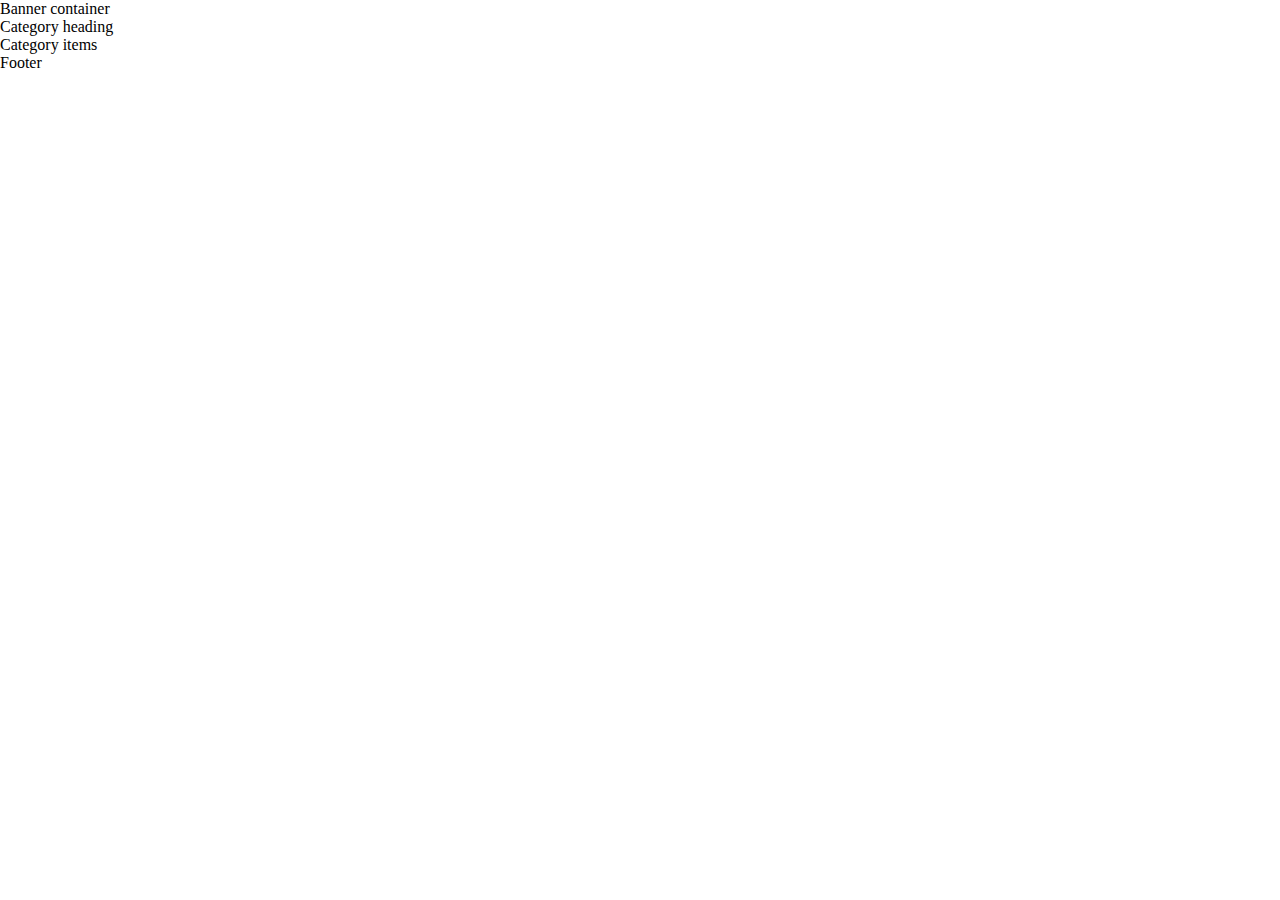
<file: index.html>
<!DOCTYPE html>
<html lang="en">
<head>
    <meta charset="UTF-8">
    <meta name="viewport" content="width=<>, initial-scale=1.0">
    <title>myntra clone </title>
    <link rel=" stylesheet" href="index.css">
    
</head>
<body>
    <header>
        <div class="logo_container">
               </div>
        <nav class="nav_bar"></nav>
        <div class="search_bar"></div>
        <div class="action_bar"></div>
    </header>
    <main>
        <div class="banner_container">Banner container</div>
        <div class="category_heading">Category heading</div>
        <div class="category_items">Category items</div>
    </main>
    <footer>Footer</footer>
   
</body>
</html>
</file>
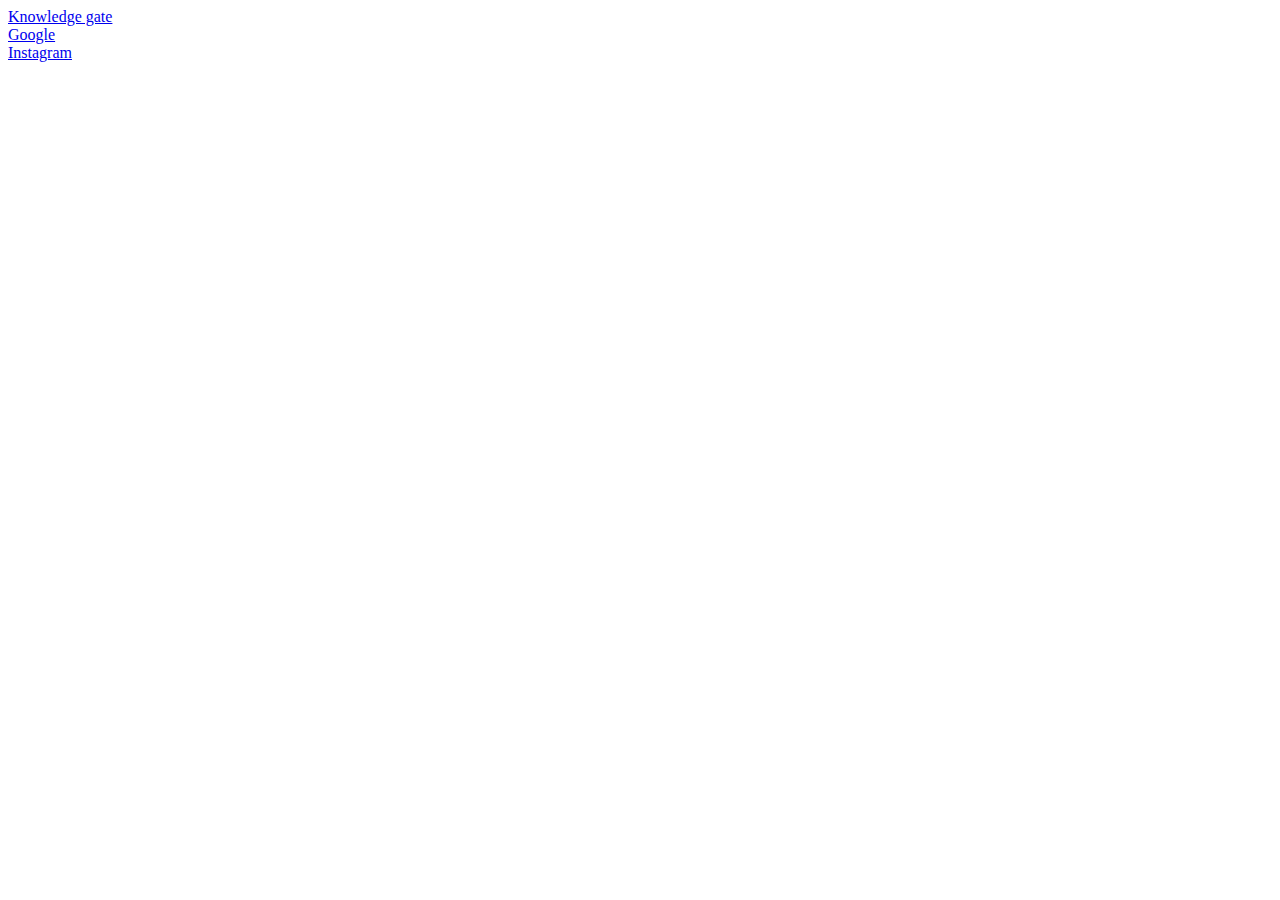
<file: Anchor.html>
<!DOCTYPE html>
<html lang="en">
<head>
    <meta charset="UTF-8">
    <meta name="viewport" content="width=device-width, initial-scale=1.0">
    <title>Document</title>
</head>
<body>
    <a href="https://www.knowledgegate.ai/">Knowledge gate</a><br>
     <a href="https://www.Google.com/" target="_blank">Google</a><br>
      <a href="https://www.Instagram.com/">Instagram</a>
    
</body>
</html>
</file>
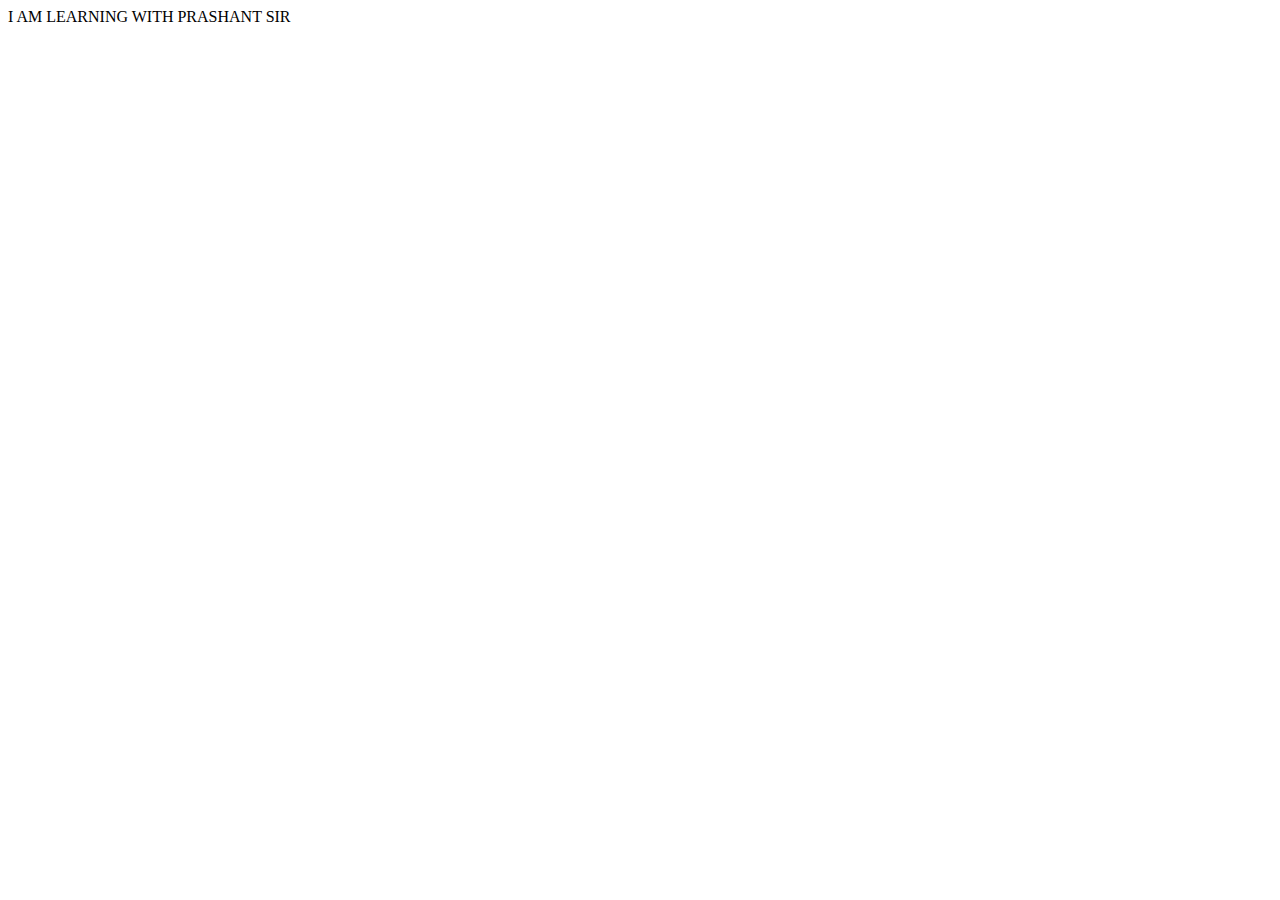
<file: Comment.html>
<!DOCTYPE html>
<html lang="en">
<head>
    <meta charset="UTF-8">
    <meta name="viewport" content="width=device-width, initial-scale=1.0">
    <title>Document</title>
</HEAD>
<!-- THIS IS MY FIRST COMMENT-->
<body> I AM LEARNING WITH PRASHANT SIR
    
</body>
</HTMl>
</file>
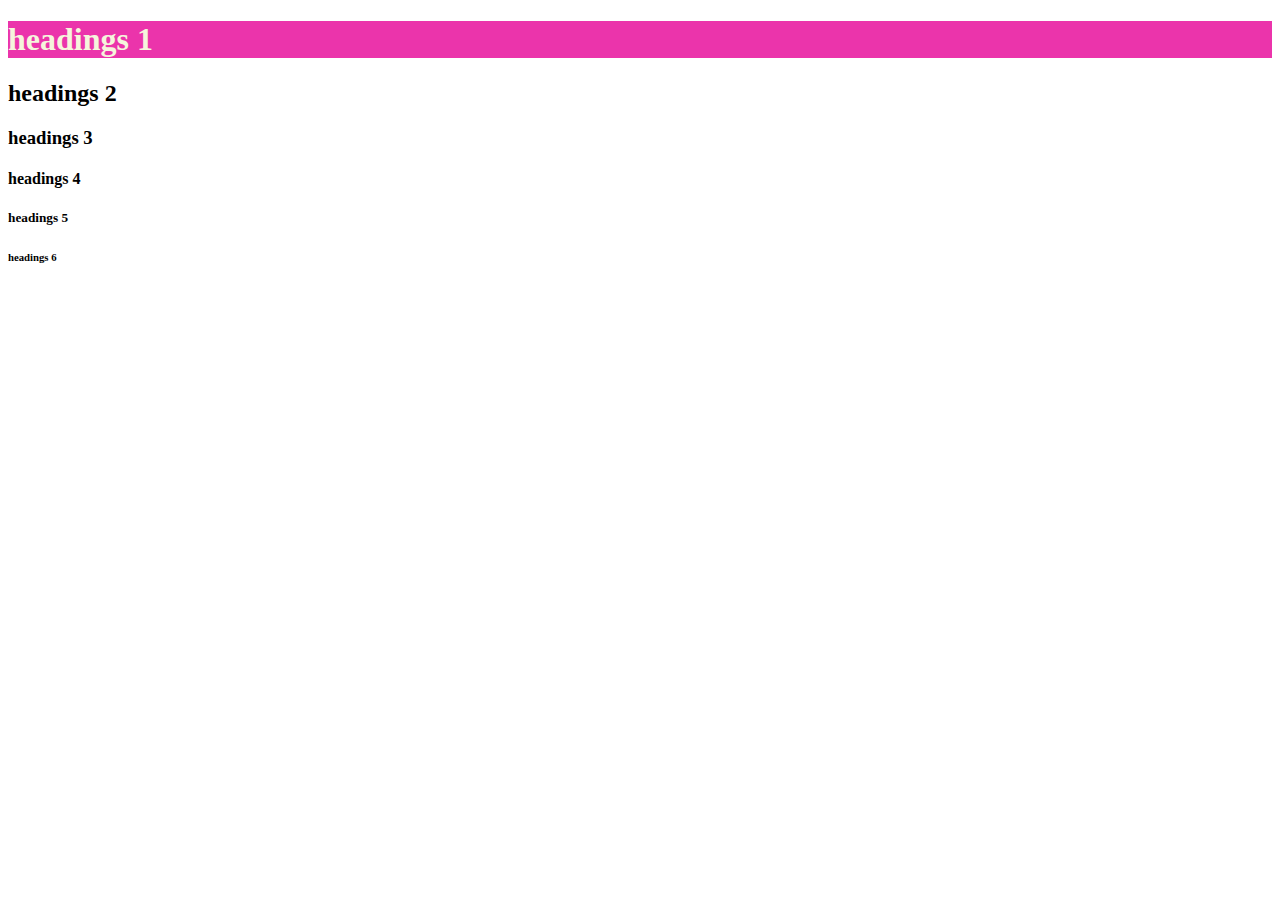
<file: Heading.html>
<!DOCTYPE html>
<html lang="en">
<head>
    <meta charset="UTF-8">
    <meta name="viewport" content="width=device-width, initial-scale=1.0">
    <title>Heading</title>
    <style>
        h1{
            color:beige;
            background-color: #eb34ab;
        }
    </style>
</head>
<body>
 <h1>headings 1</h1>
 <h2>headings 2</h2>
 <h3>headings 3</h3>
 <h4>headings 4</h4>
 <h5>headings 5</h5>
 <h6>headings 6</h6>   
    
</body>
</html>
</file>
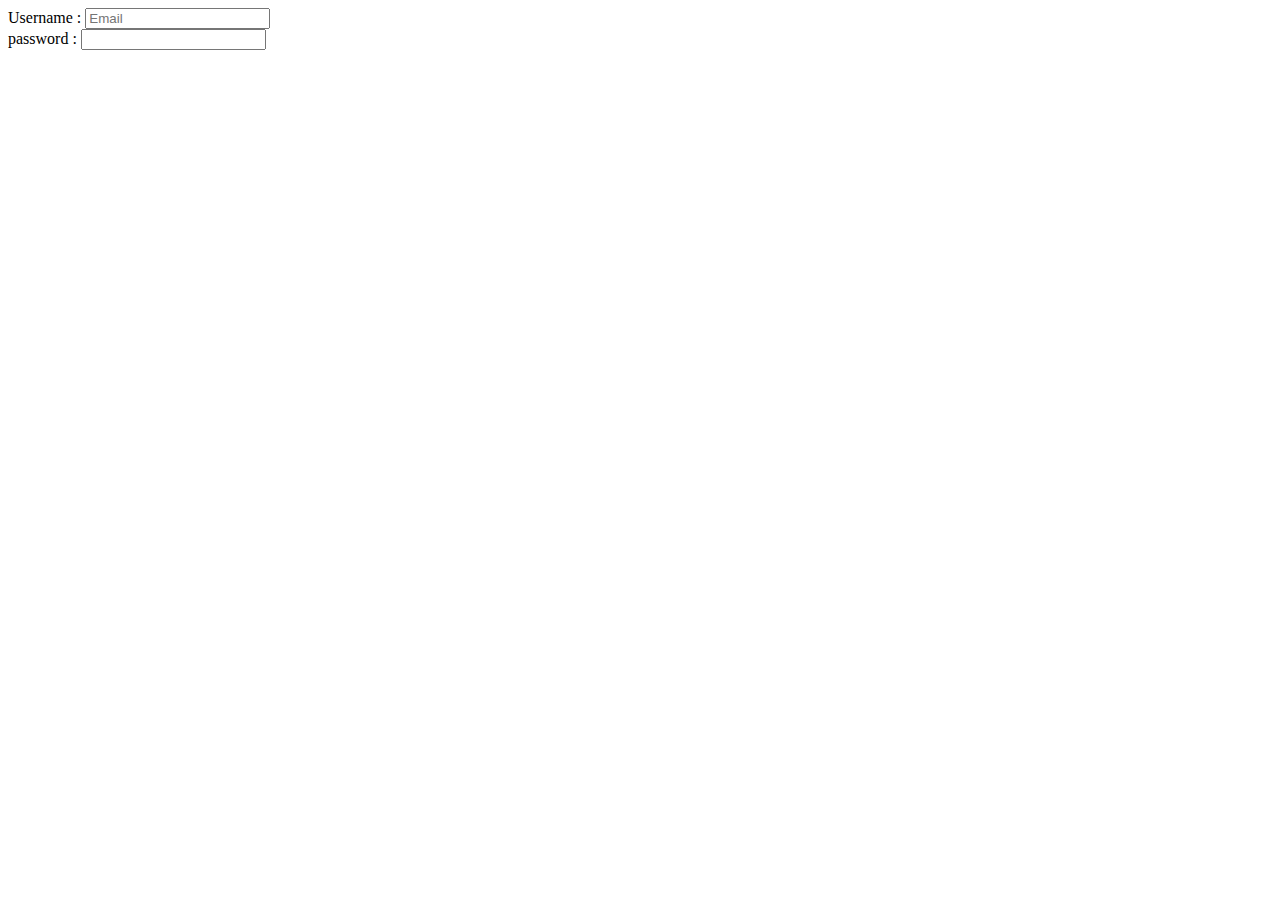
<file: Input.html>
<!DOCTYPE html>
<html lang="en">
<head>
    <meta charset="UTF-8">
    <meta name="viewport" content="width=device-width, initial-scale=1.0">
    <title>Document</title>
</head>
<body>
    <form>
             Username : <input type=" text" placeholder="Email"><br>
             password : <input type="password">
    </form>
</body>
</html>
</file>
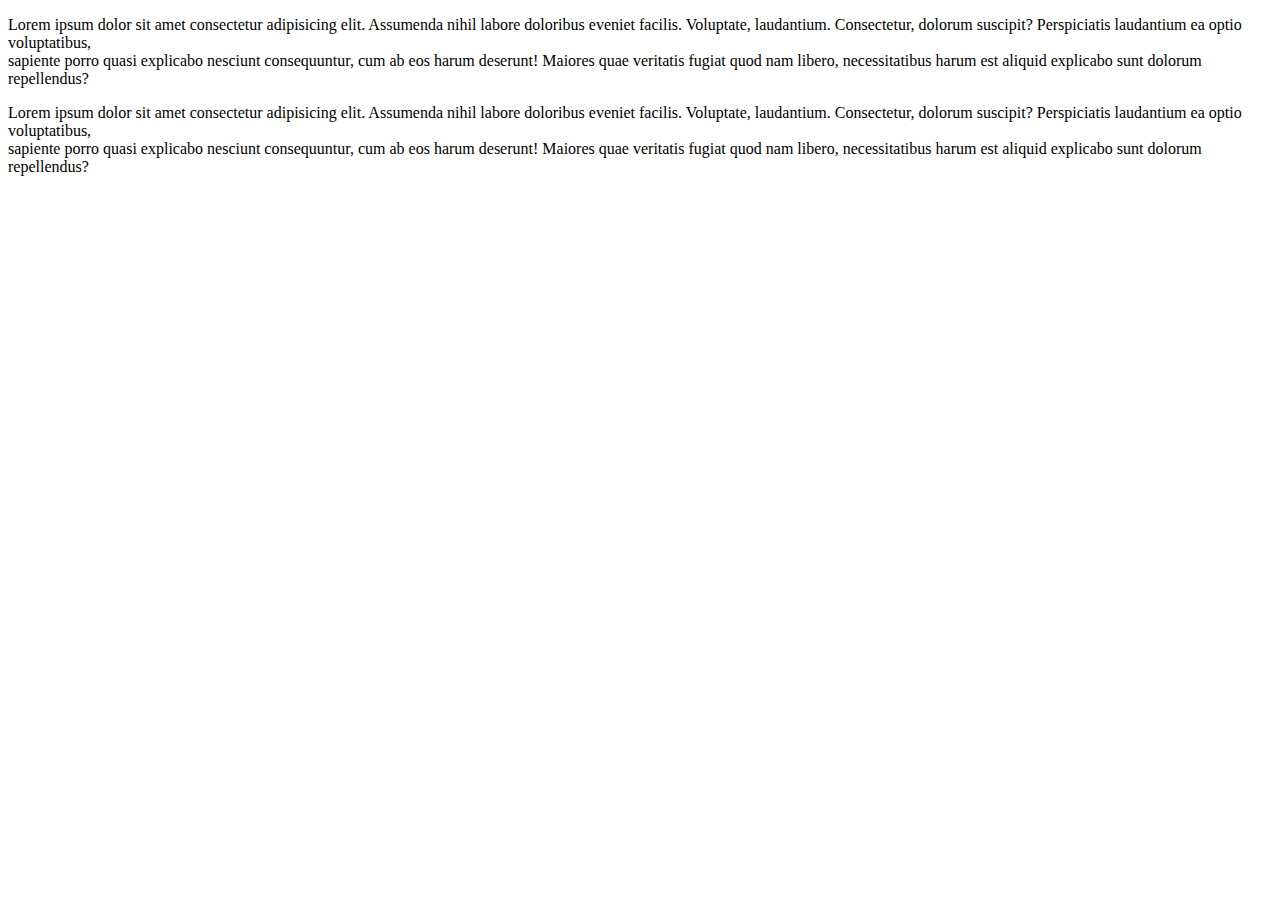
<file: paragraph.html>
<!DOCTYPE html>
<html lang="en">
<head>
    <meta charset="UTF-8">
    <meta name="viewport" content="width=device-width, initial-scale=1.0">
    <title>Paragraph</title>
</head>
<body>
    <p>Lorem ipsum dolor sit amet consectetur adipisicing elit. Assumenda nihil labore doloribus eveniet facilis. Voluptate, laudantium. Consectetur, dolorum suscipit? Perspiciatis laudantium ea optio voluptatibus,<br> sapiente porro quasi explicabo nesciunt consequuntur, cum ab eos harum deserunt! Maiores quae veritatis fugiat quod nam libero, necessitatibus harum est aliquid explicabo sunt dolorum repellendus?</p>
     <p>Lorem ipsum dolor sit amet consectetur adipisicing elit. Assumenda nihil labore doloribus eveniet facilis. Voluptate, laudantium. Consectetur, dolorum suscipit? Perspiciatis laudantium ea optio voluptatibus,<br> sapiente porro quasi explicabo nesciunt consequuntur, cum ab eos harum deserunt! Maiores quae veritatis fugiat quod nam libero, necessitatibus harum est aliquid explicabo sunt dolorum repellendus?</p>
</body>
</html>
</file>
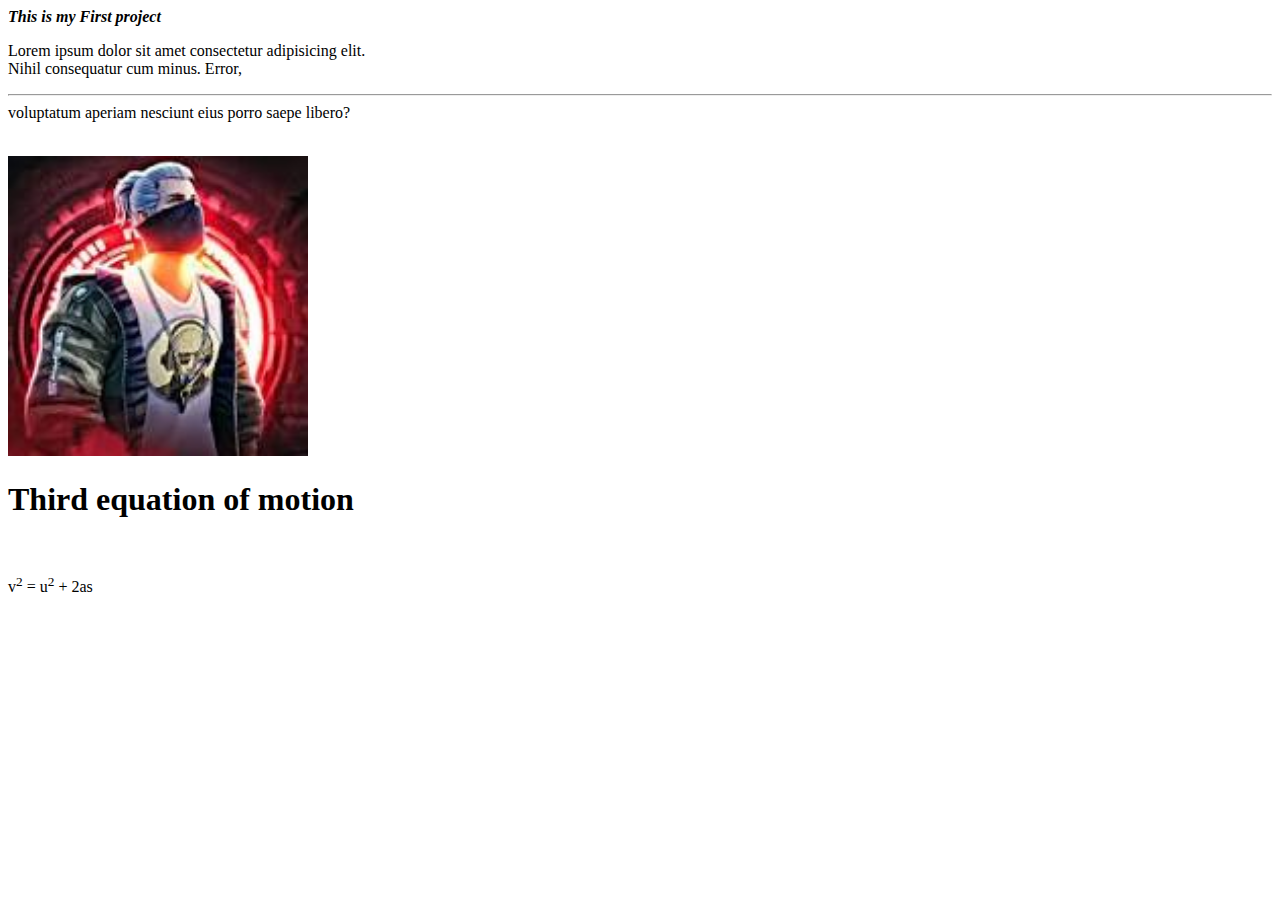
<file: project1.html>
<!DOCTYPE html>
<html lang="en">
<head>
    <meta charset="UTF-8">
    <meta name="viewport" content="width=device-width, initial-scale=1.0">
    <title>Document</title>
</head>
<body>
    <h><b><i>This is my First project</h></body></b></html></i>
<p>Lorem ipsum dolor sit amet consectetur adipisicing elit.<br> Nihil consequatur cum minus. Error,<hr> voluptatum aperiam nesciunt eius porro saepe libero?</p><br>
<image src="[data-uri]"
height="300px"/><br>
<h1><b>Third equation of motion</h1></b><br>
 <p>v<sup>2</sup> = u<sup>2</sup> + 2as</p>   
</body>
</html>
</file>
<file: index.css>
*{
    margin:0;
    padding:0;
}
header{
    display: flex;
    background-color:#ffffff;
    

}
</file>
